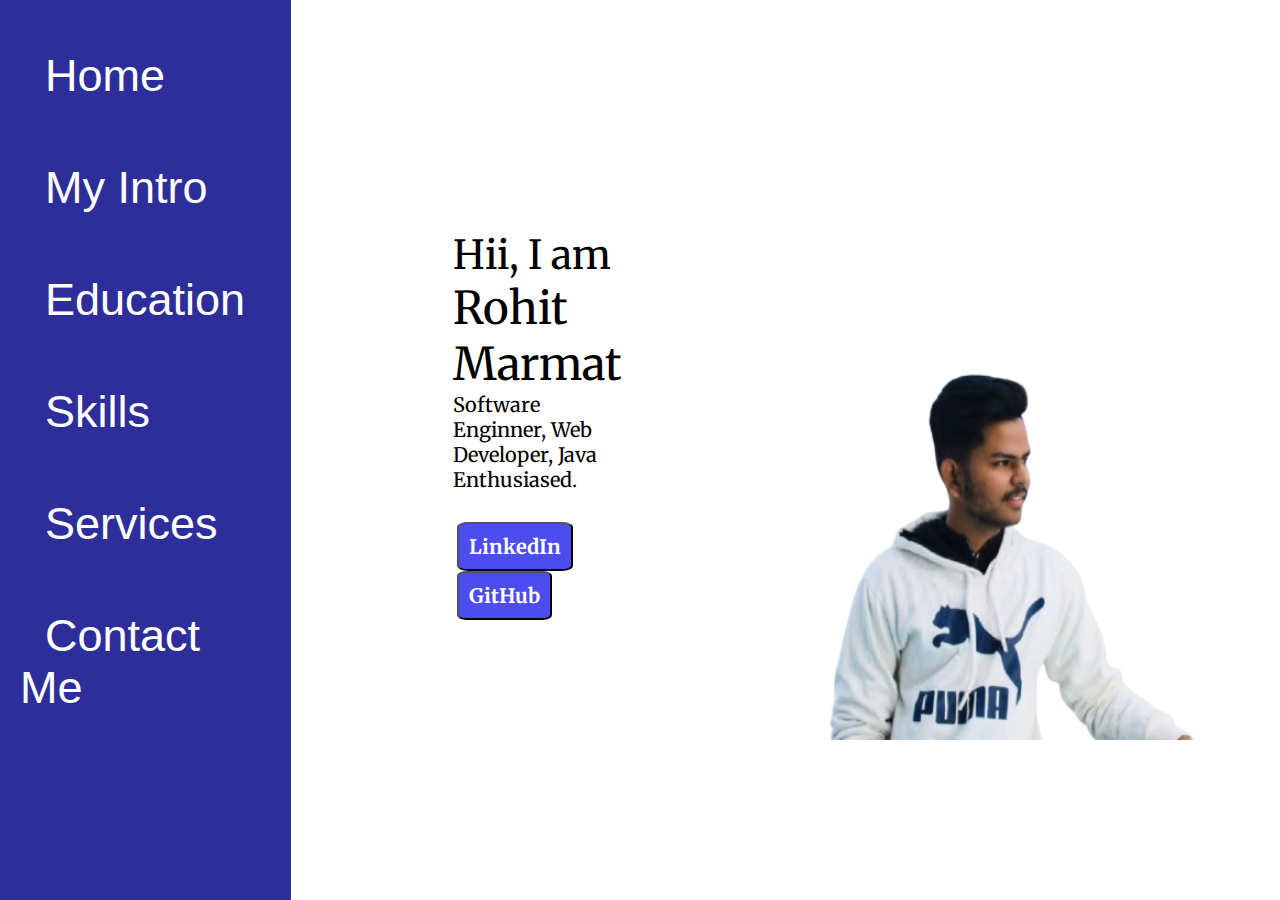
<file: index.html>
<!DOCTYPE html>
<html lang="en">
<head>
    <meta charset="UTF-8">
    <meta name="viewport" content="width=device-width, initial-scale=1.0">
    <title>Rohit Marmat, Software Enginner, Java Enthusiased</title>
    <link rel="stylesheet" href="style.css">
</head>
<body>
    <style>
        /* 5. import kiya google font. */
        @import url('https://fonts.googleapis.com/css2?family=Poppins:ital,wght@0,100;0,200;0,300;0,400;0,500;0,600;0,700;0,800;0,900;1,100;1,200;1,300;1,400;1,500;1,600;1,700;1,800;1,900&display=swap');
        
@import url('https://fonts.googleapis.com/css2?family=Merriweather:ital,wght@0,300;0,400;0,700;0,900;1,300;1,400;1,700;1,900&display=swap');
</style>
        </style>
    <!-- 4. container div ko display flex kiya. -->
    <!-- 3. sidebar or main div ko cantanier div mai dala. -->
    <div class="container">
        <!-- 1. sabse pehle sidebar div banaya. -->
    <div class="sidebar ">
        <!-- <div class="hamburger">
            <img class="ham" src="icons8-line-width-50.png">
            <img class="cross" src="icons8-cross-50.png">
        </div> -->
        <nav>
            <ul>
                <li><a href="home.html">Home</a></li>
                <li><a href="intro.html">My Intro</a></li>
                <li><a href="education.html">Education</a></li>
                <li><a href="skills.html">Skills</a></li>
                <li><a href="services.html">Services</a></li>
                <li><a href="contact.html">Contact Me</a></li>
            </ul>
        </nav>
    </div>
    <!-- 2. uske baad main div banaya. -->
    <div class="main">
        <div class="infocontainer">
            <div class="divinfo">
                <div class="hello">Hii, I am</div>
                <div class="name">Rohit Marmat</div>
                <div class="about">Software Enginner, Web Developer, Java Enthusiased.</div>
                <div class="buttons">
                    <a href="https://www.linkedin.com/in/rohit-marmat-0b0645326/"><button>LinkedIn</button></a>
                    <a href="https://github.com/rohit-marmat04"><button>GitHub</button></a>
                    
                    
                </div>
            </div>
            <div class="divpic"><img src="IMG_20211222_145836_409-removebg-preview.png" alt="rohit"></div>
        </div>
    </div>
   

    </div>
    <script src="func.js"></script>
</body>
</html>
</file>
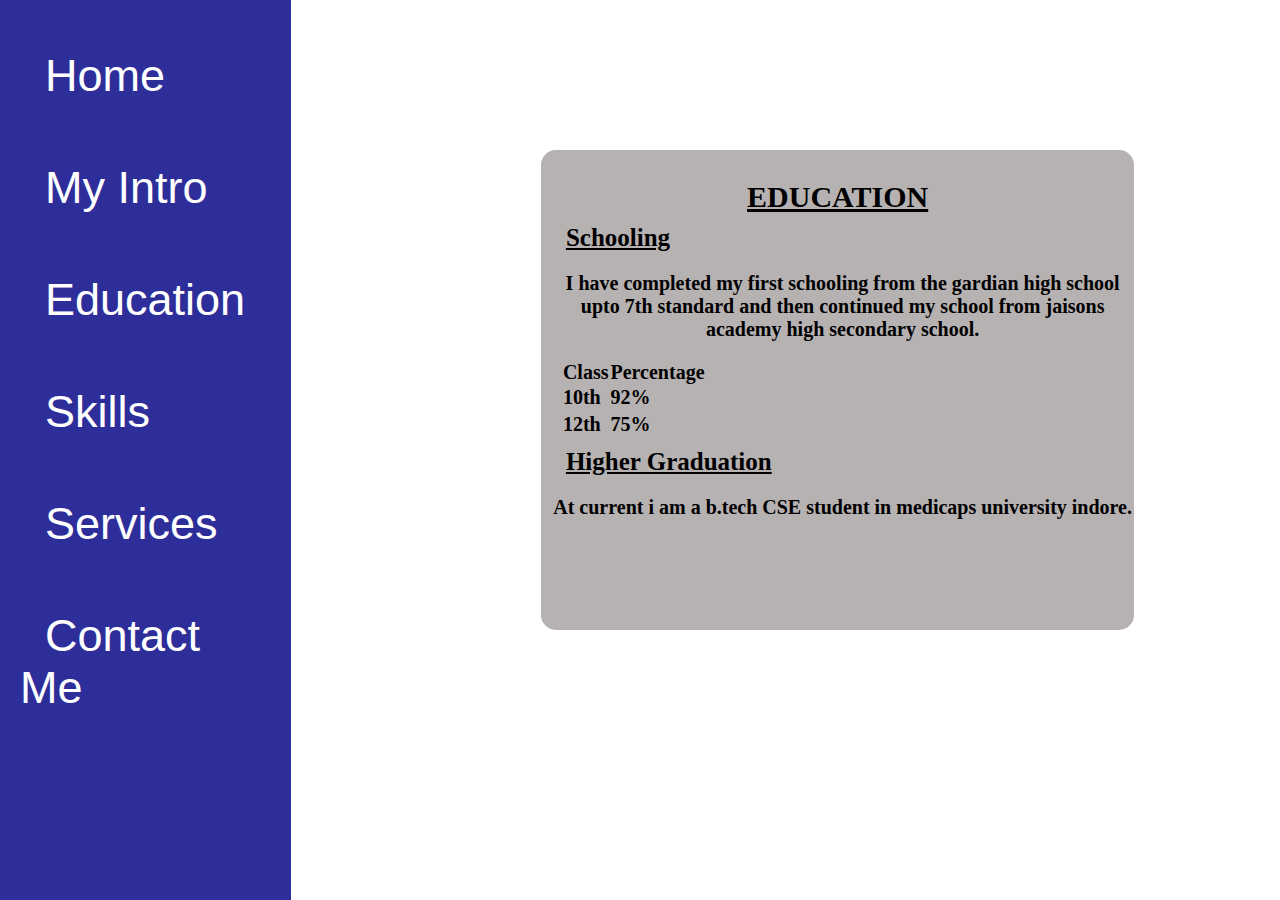
<file: education.html>
<!DOCTYPE html>
<html lang="en">
<head>
    <meta charset="UTF-8">
    <meta name="viewport" content="width=device-width, initial-scale=1.0">
    <title>Rohit Marmat, Software Enginner, Java Enthusiased</title>
    <link rel="stylesheet" href="educat.css">
</head>
<body>
    <style>
        /* 5. import kiya google font. */
        @import url('https://fonts.googleapis.com/css2?family=Poppins:ital,wght@0,100;0,200;0,300;0,400;0,500;0,600;0,700;0,800;0,900;1,100;1,200;1,300;1,400;1,500;1,600;1,700;1,800;1,900&display=swap');
        
@import url('https://fonts.googleapis.com/css2?family=Merriweather:ital,wght@0,300;0,400;0,700;0,900;1,300;1,400;1,700;1,900&display=swap');
</style>
        </style>
    <!-- 4. container div ko display flex kiya. -->
    <!-- 3. sidebar or main div ko cantanier div mai dala. -->
    <div class="container">
        <!-- 1. sabse pehle sidebar div banaya. -->
    <div class="sidebar">
        <nav>
            <ul>
                <li><a href="home.html">Home</a></li>
                <li><a href="intro.html">My Intro</a></li>
                <li><a href="education.html">Education</a></li>
                <li><a href="skills.html">Skills</a></li>
                <li><a href="services.html">Services</a></li>
                <li><a href="contact.html">Contact Me</a></li>
            </ul>
        </nav>
    </div>
    <!-- 2. uske baad main div banaya. -->
    <div class="main">
        <div class="educatcontainer">
            <div class="education">
                <h1><u>EDUCATION</u></h1>
                <h2><u>Schooling</u></h2>
                <p>I have completed my first schooling from the gardian high school upto 7th standard and then continued my school from jaisons academy high secondary school.</p><br>
                <table>
                    <tr>
                        <th>Class</th>
                        <th>Percentage</th>
                    </tr>
                    <tr>
                        <td>10th</td>
                        <td>92%</td>
                    </tr>
                    <tr></tr>
                        <td>12th</td>
                        <td>75%</td>
                    </tr>
                </table>
                <h2><u>Higher Graduation</u></h2>
                <p> At current i am a b.tech CSE student in medicaps university indore.</p>
                
            </div>
           
    </div>
   

    </div>
    
</body>
</html>
</file>
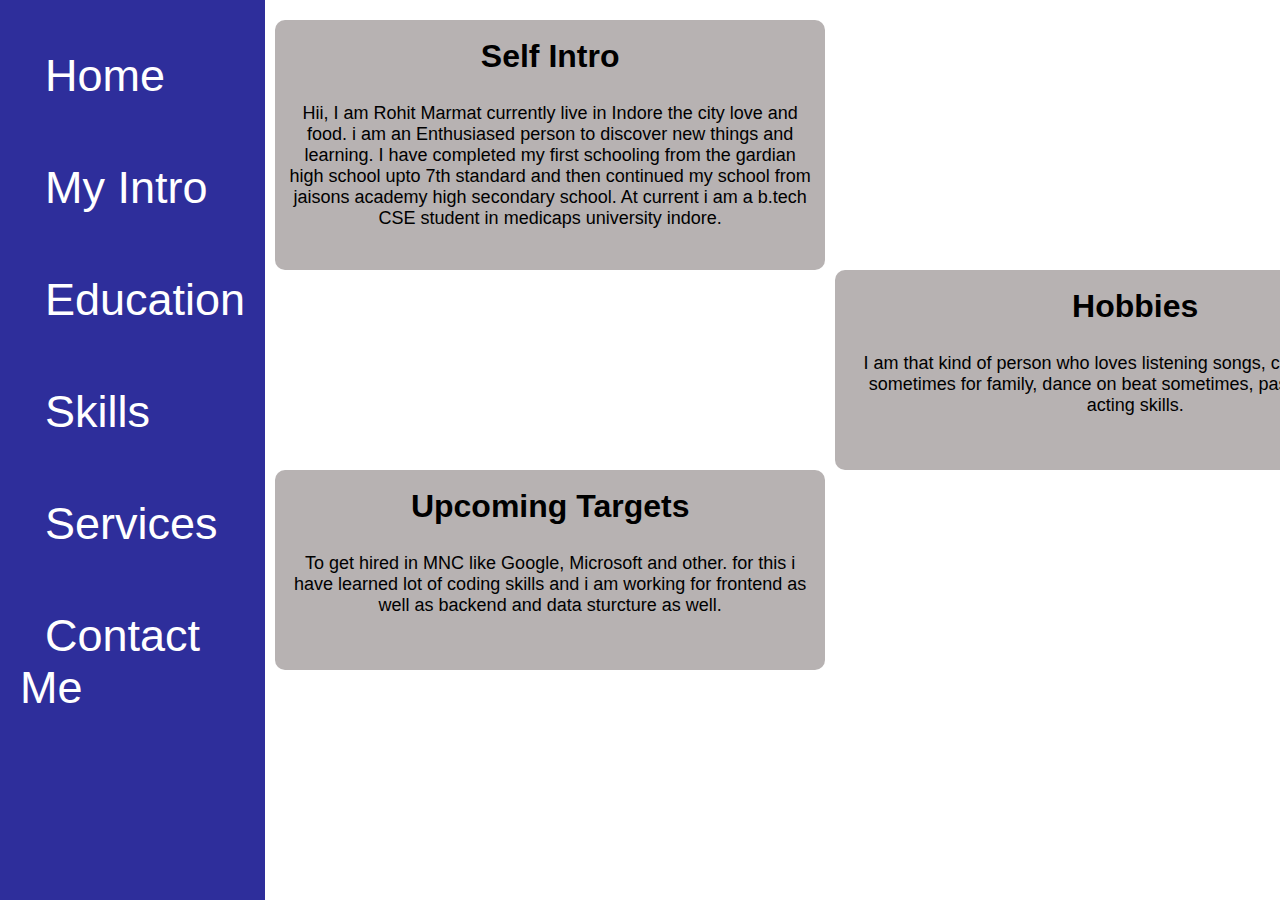
<file: intro.html>
<!DOCTYPE html>
<html lang="en">
<head>
    <meta charset="UTF-8">
    <meta name="viewport" content="width=device-width, initial-scale=1.0">
    <title>Rohit Marmat, Software Enginner, Java Enthusiased</title>
    <link rel="stylesheet" href="intro.css">
</head>
<body>
    <style>
        /* 5. import kiya google font. */
        @import url('https://fonts.googleapis.com/css2?family=Poppins:ital,wght@0,100;0,200;0,300;0,400;0,500;0,600;0,700;0,800;0,900;1,100;1,200;1,300;1,400;1,500;1,600;1,700;1,800;1,900&display=swap');
        
@import url('https://fonts.googleapis.com/css2?family=Merriweather:ital,wght@0,300;0,400;0,700;0,900;1,300;1,400;1,700;1,900&display=swap');
</style>
        </style>
    <!-- 4. container div ko display flex kiya. -->
    <!-- 3. sidebar or main div ko cantanier div mai dala. -->
    <div class="container">
        <!-- 1. sabse pehle sidebar div banaya. -->
    <div class="sidebar">
        <nav>
            <ul>
                <li><a href="home.html">Home</a></li>
                <li><a href="intro.html">My Intro</a></li>
                <li><a href="education.html">Education</a></li>
                <li><a href="skills.html">Skills</a></li>
                <li><a href="services.html">Services</a></li>
                <li><a href="contact.html">Contact Me</a></li>
            </ul>
        </nav>
    </div>
    <!-- 2. uske baad main div banaya. -->
    <div class="main">
        <div class="introcontainer">
            <div class="firstdiv">
                <h1>Self Intro</h1>
                <br>
                <p>Hii, I am Rohit Marmat currently live in Indore the city love and food. i am an Enthusiased person to discover new things and learning. I have completed my first schooling from the gardian high school upto 7th standard and then continued my school from jaisons academy high secondary school. At current i am a b.tech CSE student in medicaps university indore.</p>
            </div>
            <div class="seconddiv"><h1>Hobbies</h1><br><p>I am that kind of person who loves listening songs, code on pc, cook sometimes for family, dance on beat sometimes, pastionated about acting skills.</p></div>
            <div class="thirddiv"><h1>Upcoming Targets</h1><br><p>To get hired in MNC like Google, Microsoft and other. for this i have learned lot of coding skills and i am working for frontend as well as backend and data sturcture as well.</p></div>
          
    </div>
   

    </div>
    
</body>
</html>
</file>
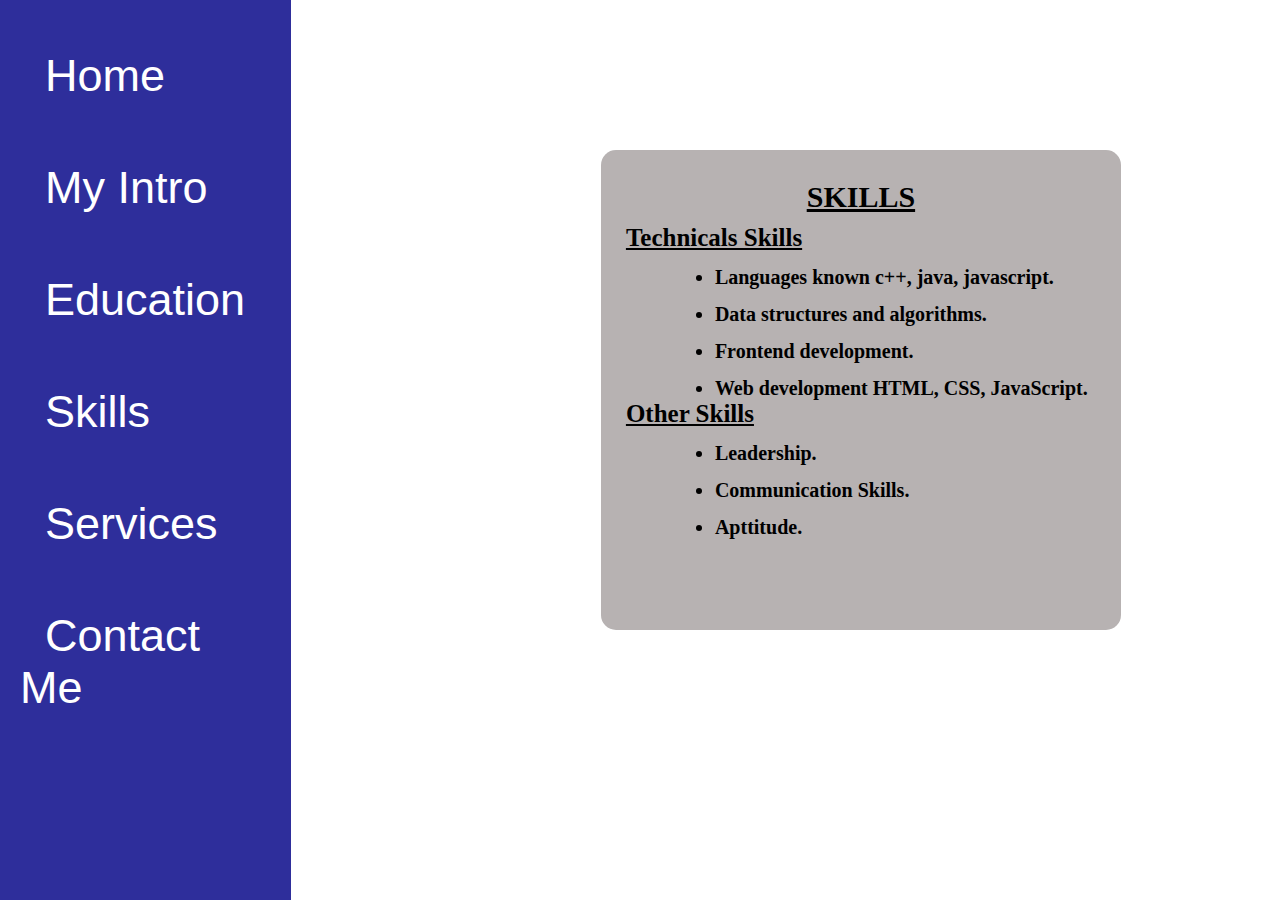
<file: skills.html>
<!DOCTYPE html>
<html lang="en">
<head>
    <meta charset="UTF-8">
    <meta name="viewport" content="width=device-width, initial-scale=1.0">
    <title>Rohit Marmat, Software Enginner, Java Enthusiased</title>
    <link rel="stylesheet" href="skills.css">
</head>
<body>
    <style>
        /* 5. import kiya google font. */
        @import url('https://fonts.googleapis.com/css2?family=Poppins:ital,wght@0,100;0,200;0,300;0,400;0,500;0,600;0,700;0,800;0,900;1,100;1,200;1,300;1,400;1,500;1,600;1,700;1,800;1,900&display=swap');
        
@import url('https://fonts.googleapis.com/css2?family=Merriweather:ital,wght@0,300;0,400;0,700;0,900;1,300;1,400;1,700;1,900&display=swap');
</style>
        </style>
    <!-- 4. container div ko display flex kiya. -->
    <!-- 3. sidebar or main div ko cantanier div mai dala. -->
    <div class="container">
        <!-- 1. sabse pehle sidebar div banaya. -->
    <div class="sidebar">
        <nav>
            <ul>
                <li><a href="home.html">Home</a></li>
                <li><a href="intro.html">My Intro</a></li>
                <li><a href="education.html">Education</a></li>
                <li><a href="skills.html">Skills</a></li>
                <li><a href="services.html">Services</a></li>
                <li><a href="contact.html">Contact Me</a></li>
            </ul>
        </nav>
    </div>
    <!-- 2. uske baad main div banaya. -->
    <div class="main">
        <div class="skillscontainer">
            <div class="skills">
                <h1><u>SKILLS</u></h1>
                <h2><u>Technicals Skills</u></h2>
                <ul>
                    <li>Languages known c++, java, javascript.</li>
                    <li>Data structures and algorithms.</li>
                    <li>Frontend development.</li>
                    <li>Web development HTML, CSS, JavaScript.</li>
                </ul>
                <h2><u>Other Skills</u></h2>
                <ul>
                    <li>Leadership.</li>
                    <li>Communication Skills.</li>
                    <li>Apttitude.</li>
                </ul>
            </div>
        </div>
        
    </div>
   

    </div>
    
</body>
</html>
</file>
<file: style.css>
*{
    margin: 0;
    padding: 0;
}
.sidebar{
    background-color: rgba(3, 3, 134, 0.826);
    width: 25%;
    font-family:sans-serif;
    height: 100vh;
}
.main{
    /* background-color: yellow; */
    width: 85%;
}
.container{
    display: flex;
}
/* padding means div ke 4 sides corner se space */
.sidebar nav{
    padding: 20px;
}
.sidebar nav li{
    list-style: none;
    font-size: 40px;
    padding-top: 30px;
    padding-bottom: 30px;
}
.sidebar nav li a{
   text-decoration: none;
   color: white;
   margin-left: 25px;
   font-size: 45px;
}
/* info container mai margin use kiya hai infocontainer div ko center mai lane ke liye. */
.infocontainer{
    /* background-color: rgb(130, 50, 50); */
    height: 70vh;
    width: 80%;
    margin: 144px auto;
    margin-top: 110px;
    display: flex;
    justify-content: space-around;
    
}
.divinfo{
    display: flex;
    justify-content: center;
    flex-direction: column;
    padding-left: 8%;
    font-family: "Merriweather", serif;
}
.divpic img{
    width: 550px;
    height: 70vh;
    padding-left: 25%;
   
}
.hello{
    font-size: 40px;
}
.name{
    font-size: 45px;
}
.about{
    font-size: 20px;

}
.buttons{
    margin-top: 30px;
    
}
.buttons button{
    padding: 10px;
    border-radius: 10%;
    color: white;
    background-color: rgba(11, 11, 234, 0.733);
    font-family: "Merriweather", serif;
    font-weight: bold;
    font-size: 20px;
    margin: 0 4px;
    cursor: pointer;

}
.buttons button:hover{
    color: dodgerblue;
    background-color: white;
}
.hamburger{
    position: absolute;
    cursor: pointer;
    padding-top: 3px;
    padding-left: 10px;
    padding-bottom: 20px;
}
.cross{
    margin-left: 200px;

}
.sidebarGo{
    transform: translate(-443px, 0px);
    position: absolute;
}
</file>
<file: educat.css>
*{
    margin: 0;
    padding: 0;
}
.sidebar{
    background-color: rgba(3, 3, 134, 0.826);
    width: 25%;
    font-family:sans-serif;
    height: 100vh;
}
.main{
    /* background-color: yellow; */
    width: 85%;
}
.container{
    display: flex;
}
/* padding means div ke 4 sides corner se space */
.sidebar nav{
    padding: 20px;
}
.sidebar nav li{
    list-style: none;
    font-size: 40px;
    padding-top: 30px;
    padding-bottom: 30px;
}
.sidebar nav li a{
   text-decoration: none;
   color: white;
   margin-left: 25px;
   font-size: 45px;
}
.education{
    height: 480px;
    width: 60%;
    background-color: rgb(183, 178, 178);
    margin-left: 250px;
    margin-top: 150px;
    border-radius: 15px;
}
.education h1{
    text-align: center;
    margin-bottom: 10px;
    padding-top: 30px;
    font-size: 30px;
}
.education ul{
    margin-left: 57px;
    margin-top: 14px
}
.education h2{
    margin-left: 25px;
    margin-bottom: 10px;
    font-size: 25px;
}
.education ul li{
    margin-left: 57px;
    margin-top: 14px;
    font-size: 19px;
    
}
.education p{
    text-align: center;
    margin-left: 10px;
    margin-top: 20px;
    font-weight: bold;
    font-size: 20px;
}
.education table{
    margin-left: 20px;
    font-weight: bold;
    margin-bottom: 10px;
    font-size: 20px;
    
}
</file>
<file: intro.css>
*{
    margin: 0;
    padding: 0;
}
.sidebar{
    background-color: rgba(3, 3, 134, 0.826);
    width: 25%;
    font-family:sans-serif;
    height: 100vh;
}
.main{
    /* background-color: yellow; */
    width: 85%;
}
.container{
    display: flex;
}
/* padding means div ke 4 sides corner se space */
.sidebar nav{
    padding: 20px;
}
.sidebar nav li{
    list-style: none;
    font-size: 40px;
    padding-top: 30px;
    padding-bottom: 30px;
}
.sidebar nav li a{
   text-decoration: none;
   color: white;
   margin-left: 25px;
   font-size: 45px;
}
/* info container mai margin use kiya hai infocontainer div ko center mai lane ke liye. */
.infocontainer{
    /* background-color: rgb(130, 50, 50); */
    height: 70vh;
    width: 80%;
    margin: 144px auto;
    margin-top: 110px;
    display: flex;
    justify-content: space-around;
}
.divinfo{
    display: flex;
    justify-content: center;
    flex-direction: column;
    padding-left: 8%;
    font-family: "Merriweather", serif;
}
.divpic img{
    width: 550px;
    height: 70vh;
    padding-left: 25%;
   
}
.hello{
    font-size: 40px;
}
.name{
    font-size: 45px;
}
.about{
    font-size: 20px;

}
.buttons{
    margin-top: 30px;
    
}
.buttons button{
    padding: 10px;
    border-radius: 10%;
    color: white;
    background-color: rgba(11, 11, 234, 0.733);
    font-family: "Merriweather", serif;
    font-weight: bold;
    font-size: 20px;
    margin: 0 4px;
    cursor: pointer;

}
.buttons button:hover{
    color: dodgerblue;
    background-color: white;
}
.introcontainer{
    font-family: sans-serif;
    background-color: white;
    height: 100%;
    
    
}
.firstdiv{
    background-color: rgb(183, 178, 178);
    height: 250px;
    width: 550px;
    border-radius: 10px;
    margin-left: 10px;
    margin-top: 20px;

}
.firstdiv h1{
    text-align: center;
    padding-top: 18px;
    

}
.firstdiv p{
    text-align: center;
    font-size: 18px;
    padding: 10px;
}
.seconddiv{
    background-color: rgb(183, 178, 178);
    height: 200px;
    width: 600px;
    margin-left: 570px;
    border-radius: 10px;

}
.seconddiv p{
    text-align: center;
    font-size: 18px;
    padding: 10px;
}
.seconddiv h1{
    text-align: center;
    padding-top: 18px;
    
   

}
.thirddiv{
    background-color: rgb(183, 178, 178);
    height: 200px;
    width: 550px;
    border-radius: 10px;
    margin-left: 10px;

}
.thirddiv h1{
    text-align: center;
    padding-top: 18px;
}
.thirddiv p{
    text-align: center;
    font-size: 18px;
    padding: 10px;
}
</file>
<file: skills.css>
*{
    margin: 0;
    padding: 0;
}
.sidebar{
    background-color: rgba(3, 3, 134, 0.826);
    width: 25%;
    font-family:sans-serif;
    height: 100vh;
}
.main{
    /* background-color: yellow; */
    width: 85%;
}
.container{
    display: flex;
}
/* padding means div ke 4 sides corner se space */
.sidebar nav{
    padding: 20px;
}
.sidebar nav li{
    list-style: none;
    font-size: 40px;
    padding-top: 30px;
    padding-bottom: 30px;
}
.sidebar nav li a{
   text-decoration: none;
   color: white;
   margin-left: 25px;
   font-size: 45px;
}
.skills{
    height: 480px;
    width: 520px;
    background-color: rgb(183, 178, 178);
    margin-left: 310px;
    margin-top: 150px;
    border-radius: 15px;
}
.skills h1{
    text-align: center;
    margin-bottom: 10px;
    padding-top: 30px;
    font-size: 30px;
}
.skills ul{
    margin-left: 57px;
    margin-top: 14px;
    font-weight: bold;
}
.skills h2{
    margin-left: 25px;
    margin-bottom: 10px;
    font-size: 25px;
}
.skills ul li{
    margin-left: 57px;
    margin-top: 14px;
    font-size: 19px;
    font-size: 20px;
}
</file>
